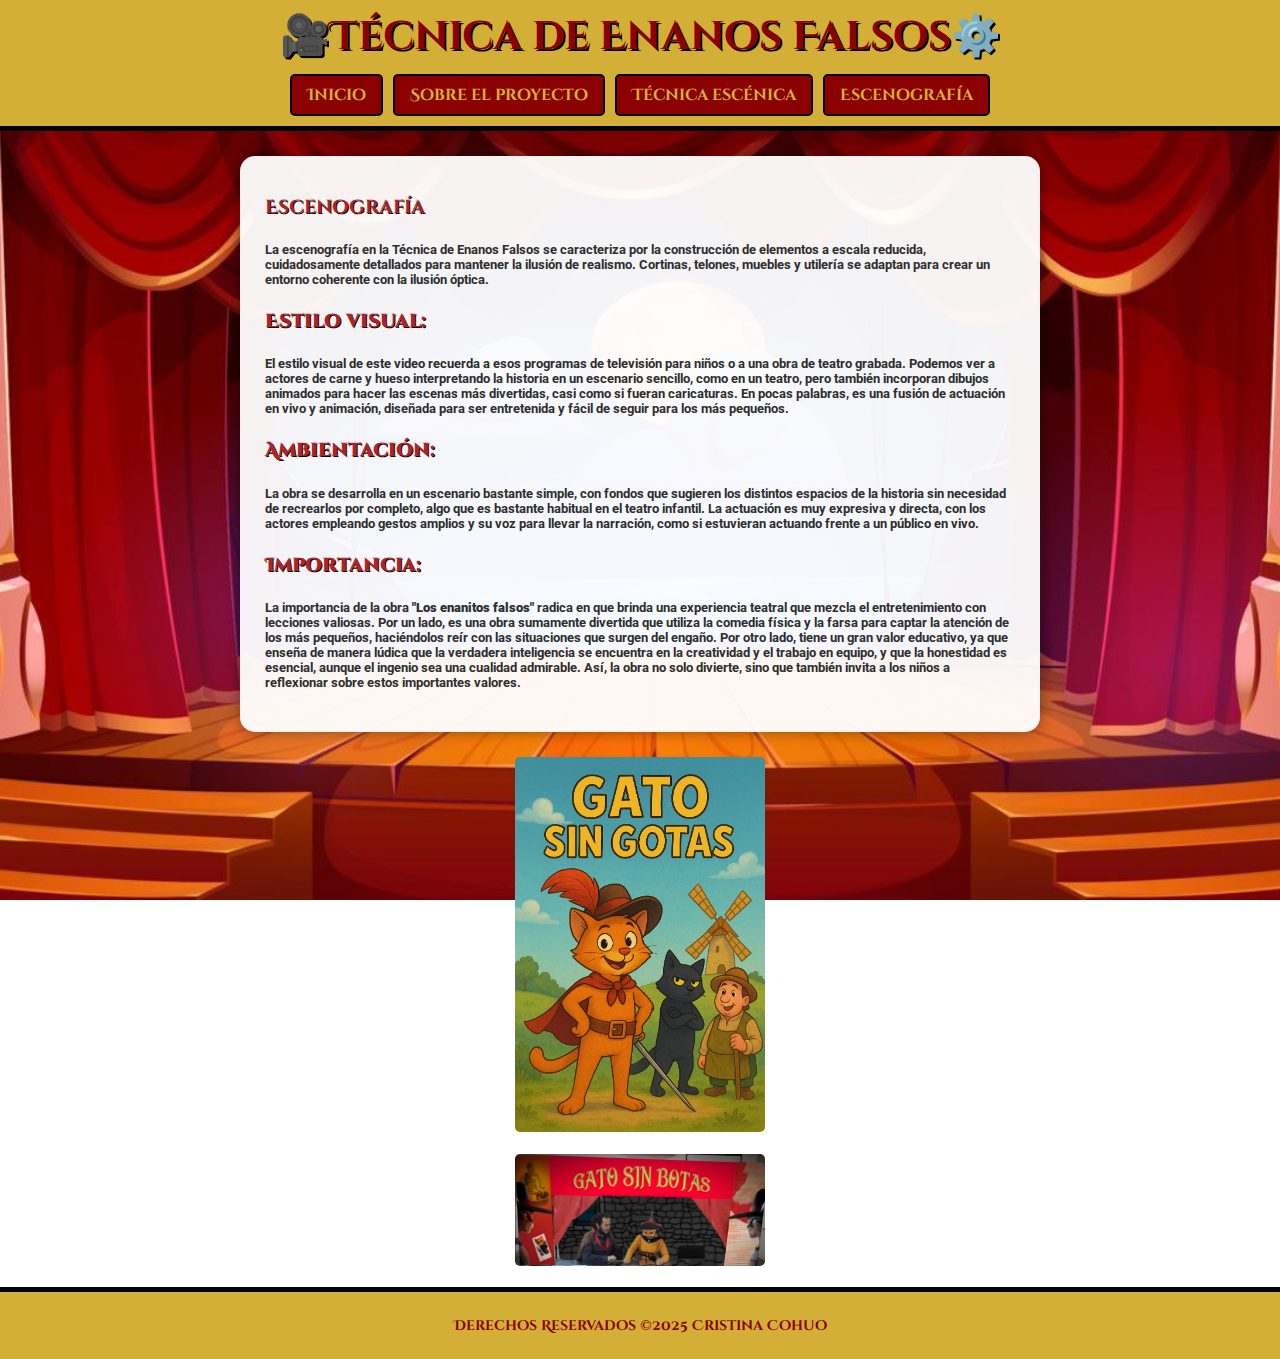
<file: escenografia.html>
<!DOCTYPE html>
<html lang="es">
<head>
    <meta charset="UTF-8">
    <meta name="viewport" content="width=device-width, initial-scale=1.0">
    <title>Escenografía - Técnica de Enanos Falsos</title>
    <link rel="stylesheet" href="styles.css">
    <link href="https://fonts.googleapis.com/css2?family=Cinzel+Decorative:wght@700&family=Roboto&display=swap" rel="stylesheet">
</head>
<body>
    <header>
        <h1>🎥Técnica de Enanos Falsos⚙️ </h1>
        <nav>
            <ul>
                <li><a href="index.html">Inicio</a></li>
                <li><a href="sobre.html">Sobre el proyecto</a></li>
                <li><a href="tecnica.html">Técnica escénica</a></li>
                <li><a href="escenografia.html">Escenografía</a></li>
            </ul>
        </nav>
    </header>

    <main>
        <section class="contenido">
            <h3>Escenografía</h3>
            <p><h5>La escenografía en la Técnica de 
                Enanos Falsos se caracteriza por la 
                construcción de elementos a escala 
                reducida, cuidadosamente detallados 
                para mantener la ilusión de realismo. 
                Cortinas, telones, muebles y utilería 
                se adaptan para crear un entorno 
                coherente con la ilusión óptica.</h5></p>
                <h3><strong>Estilo visual:</strong></h3>
                <P><h5>El estilo visual de este video 
                recuerda a esos programas de televisión 
                para niños o a una obra de teatro grabada. 
                Podemos ver a actores de carne y hueso interpretando 
                la historia en un escenario sencillo, como en 
                un teatro, pero también incorporan dibujos 
                animados para hacer las escenas más 
                divertidas, casi como si fueran caricaturas. 
                En pocas palabras, es una fusión de actuación 
                en vivo y animación, diseñada para ser entretenida 
                y fácil de seguir para los más pequeños.</h5></P>
                <h3><strong>Ambientación:</strong></h3>
                <p><h5>La obra se desarrolla en un escenario bastante 
                simple, con fondos que sugieren los distintos 
                espacios de la historia sin necesidad de 
                recrearlos por completo, algo que es bastante 
                habitual en el teatro infantil. La actuación 
                es muy expresiva y directa, con los actores 
                empleando gestos amplios y su voz para llevar
                la narración, como si estuvieran actuando 
                frente a un público en vivo.</h5></p>
                <h3><strong>Importancia:</strong></h3>
                <p><h5>La importancia de la obra <strong>"Los enanitos 
                falsos"</strong> radica en que brinda una experiencia 
                teatral que mezcla el entretenimiento con 
                lecciones valiosas. Por un lado, es una obra 
                sumamente divertida que utiliza la comedia 
                física y la farsa para captar la atención 
                de los más pequeños, haciéndolos reír con 
                las situaciones que surgen del engaño. 
                Por otro lado, tiene un gran valor educativo, 
                ya que enseña de manera lúdica que la verdadera 
                inteligencia se encuentra en la creatividad y 
                el trabajo en equipo, y que la honestidad es 
                esencial, aunque el ingenio sea una cualidad 
                admirable. Así, la obra no solo divierte, sino 
                que también invita a los niños a reflexionar 
                sobre estos importantes valores.</h5></p>
        </section>
        <img src="SobreProyecto.jpeg" alt="sobre el proyecto">  <h1><img src="Escenario.jpg" alt="Escenario"></h1>
    </main>

    <footer>
        <p>Derechos Reservados &copy;2025 Cristina Cohuo</p>
    </footer>
</body>
</html>
</file>
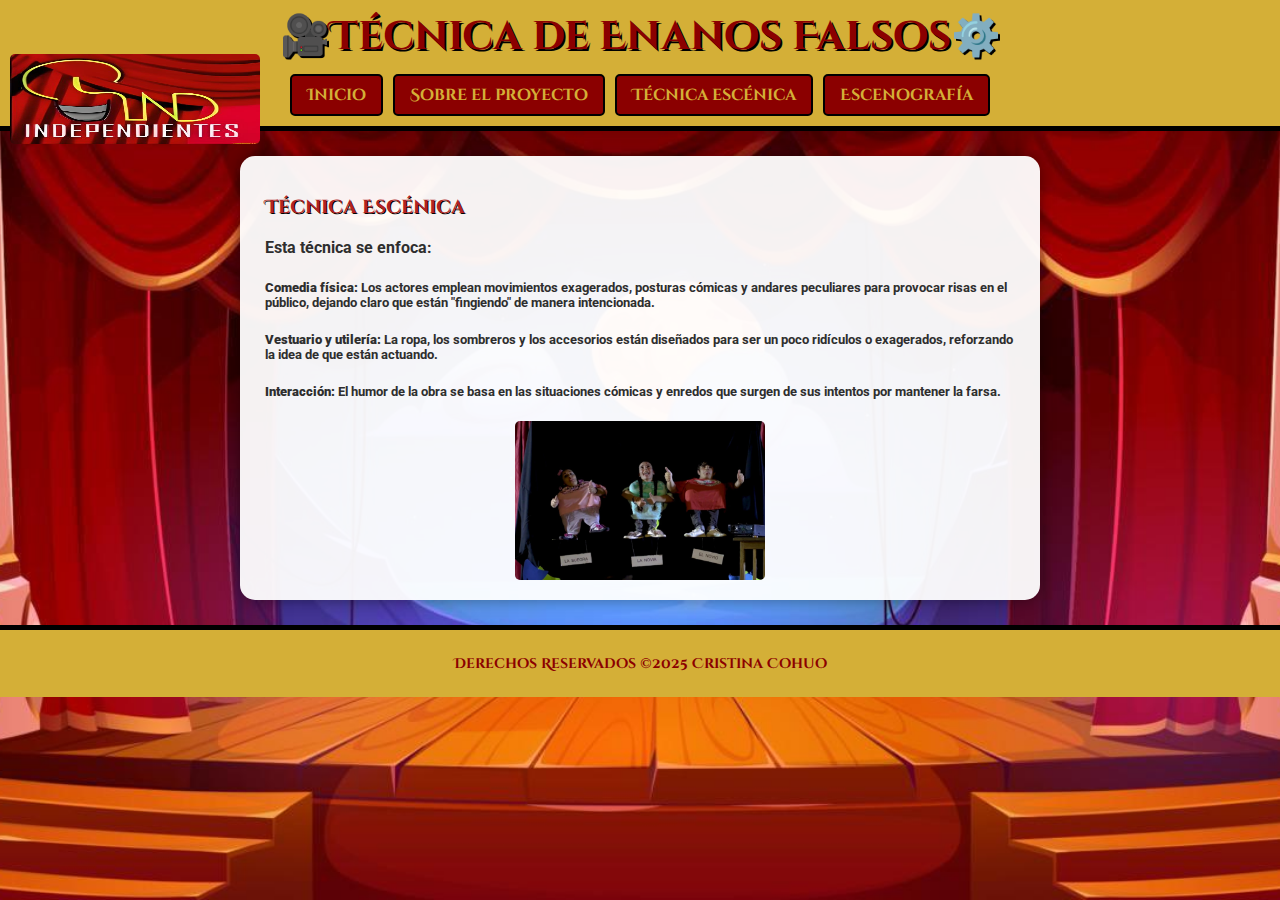
<file: tecnica.html>
<!DOCTYPE html>
<html lang="es">
<head>
    <meta charset="UTF-8">
    <meta name="viewport" content="width=device-width, initial-scale=1.0">
    <title>Técnica Escénica - Técnica de Enanos Falsos</title> 
    <link rel="stylesheet" href="styles.css">
    <link href="https://fonts.googleapis.com/css2?family=Cinzel+Decorative:wght@700&family=Roboto&display=swap" rel="stylesheet">
</head>
<body>
    <header>
        <h1>🎥Técnica de Enanos Falsos⚙️</h1> 
          <img class="logo" src="logo.jpg" alt="logo">
        <nav>
            <ul>
                <li><a href="index.html">Inicio</a></li>
                <li><a href="sobre.html">Sobre el proyecto</a></li>
                <li><a href="tecnica.html">Técnica escénica</a></li>
                <li><a href="escenografia.html">Escenografía</a></li> 
            </ul>
        </nav>
    </header>

    <main>
        <section class="contenido">
            <h3>Técnica Escénica</h3>
            <p><strong>Esta técnica se enfoca:</strong></p>

            <p><strong><h5>Comedia física:</strong> Los actores emplean 
            movimientos exagerados, posturas 
            cómicas y andares peculiares para 
            provocar risas en el público, dejando 
            claro que están "fingiendo" de 
            manera intencionada.</h5></p>

            <p><strong><h5>Vestuario y utilería:</strong> La ropa, los 
            sombreros y los accesorios están 
            diseñados para ser un poco ridículos 
            o exagerados, reforzando la idea de 
            que están actuando.</h5></p>

            <p><strong><h5>Interacción:</strong> El humor de la obra se 
            basa en las situaciones cómicas y 
            enredos que surgen de sus intentos 
            por mantener la farsa.</h5></p>
            <img src="Escenario-enanos.jpg" alt="Escenario-enanos">
        </section>
    </main>

    <footer>
        <p>Derechos Reservados &copy;2025 Cristina Cohuo</p>
    </footer>
</body>
</html>
</file>
<file: styles.css>
/* Estilos generales */
body {
    margin: 0;
    font-family: 'Roboto', sans-serif;
    background: url('fondo-cortina.jpg') no-repeat center center fixed;
    background-size: cover;
    color: #2e2e2e;
}

/* Encabezado */
header {
    background-color: #D4AF37; /* Dorado metálico */
    text-align: center;
    padding: 10px 0;
    border-bottom: 5px solid #000;

}

header h1 {
    margin: 0;
    font-family: 'Cinzel Decorative', cursive;
    font-size: 2.5rem;
    color: #8B0000;
    text-shadow: 2px 2px #000;
}

/* Navegación */
nav ul {
    list-style: none;
    padding: 0;
    margin: 10px 0 0 0;
    display: flex;
    justify-content: center;
    gap: 10px;
}

nav ul li {
    background-color: #8B0000;
    border: 2px solid black;
    border-radius: 5px;
    transition: transform 0.2s;
}

nav ul li:hover {
    transform: scale(1.05);
}

nav ul li a {
    display: block;
    padding: 8px 15px;
    text-decoration: none;
    color: #D4AF37; /* Dorado metálico */
    font-weight: bold;
    font-family: 'Cinzel Decorative', cursive;
}

/* Contenedor principal */
.contenido {
    max-width: 750px;
    background-color: rgba(255, 255, 255, 0.95);
    padding: 20px 25px;
    border-radius: 15px;
    margin: 25px auto;
    box-shadow: 0px 0px 15px rgba(0,0,0,0.4);
}

/* Títulos */
.contenido h2, .contenido h3 {
    color: #B22222;
    font-family: 'Cinzel Decorative', cursive;
    text-shadow: 1px 1px #000;
}

/* Referencias */
.referencia {
    display: flex;
    gap: 15px;
    margin: 20px 0;
    align-items: flex-start;
}

.referencia img {
    width: 250px;
    border-radius: 5px;
    border: 3px solid #D4AF37; /* Dorado metálico */
}

/* Footer */
footer {
    background-color: #D4AF37; /* Dorado metálico */
    text-align: center;
    padding: 10px;
    border-top: 5px solid black;
    font-size: 14px;
    font-weight: bold;
    color: #8B0000;
    font-family: 'Cinzel Decorative', cursive;
}


.video-intro {
    display: flex;
    justify-content: center;
    background-color: rgba(0, 0, 0, 0.39);
    padding: 0;
    margin: 0;
}

.video-intro video {
    max-width: 100%;
    height: auto;
    border-bottom: 5px solid #D4AF37; /* Dorado metálico */
}

img{
 width: 250px;
border-radius: 5px;
display: block; margin: 0 auto;
}

.logo {
    position: absolute; /* O usa flex si prefieres un diseño fluido */
    left: 10px; /* Distancia desde el borde izquierdo */
    top: 10%; /* Centrado vertical */
    transform: translateY(-40%); /* Ajuste para centrarla exactamente */
    height: 90px; /* Ajusta el tamaño según necesites */
}


/* Fondo oscuro del modal */
.modal {
  display: none; /* Oculto por defecto */
  position: fixed;
  z-index: 999;
  padding-top: 100px;
  left: 0;
  top: 0;
  width: 100%;
  height: 100%;
  overflow: auto;
  background-color: rgba(0,0,0,0.6);
}

/* Contenido del modal */
.modal-contenido {
  background-color: #fff;
  margin: auto;
  padding: 20px;
  border-radius: 12px;
  width: 80%;
  max-width: 500px;
  text-align: center;
}

/* Botón cerrar */
.cerrar {
  color: #aaa;
  float: right;
  font-size: 28px;
  font-weight: bold;
  cursor: pointer;
}
.cerrar:hover {
  color: black;

}
.contenedor-imagenes {
    display: grid;
    grid-template-columns: 3fr 3fr; /* Dos columnas iguales */
    gap: 2px; /* Espacio entre imágenes */
    align-items: center; /* Centrar verticalmente */
    justify-items: center; /* Centrar horizontalmente */
    padding: 10px;
}

.contenedor-imagenes img {
    width: 80%; /* Que ocupen todo el ancho de su columna */
    max-width: 440px; /* Limitar tamaño máximo */
    height: auto; /* Mantener proporción */
    border-radius: 10px; /* Esquinas redondeadas */
    object-fit: cover; /* Recorte limpio si las proporciones no coinciden */
}

/* Ajuste en pantallas pequeñas: ponerlas una debajo de la otra */
@media (max-width: 768px) {
    .contenedor-imagenes {
        grid-template-columns: 1fr; /* Una columna */
    }
}


.boton {
    padding: 10px 20px;
    background-color: #13866f;
    color: white;
    border: 1px solid #e24000;
    border-radius: 10px;
    text-decoration: none;
    font-weight: bold;
    justify-content: center;
}
</file>
